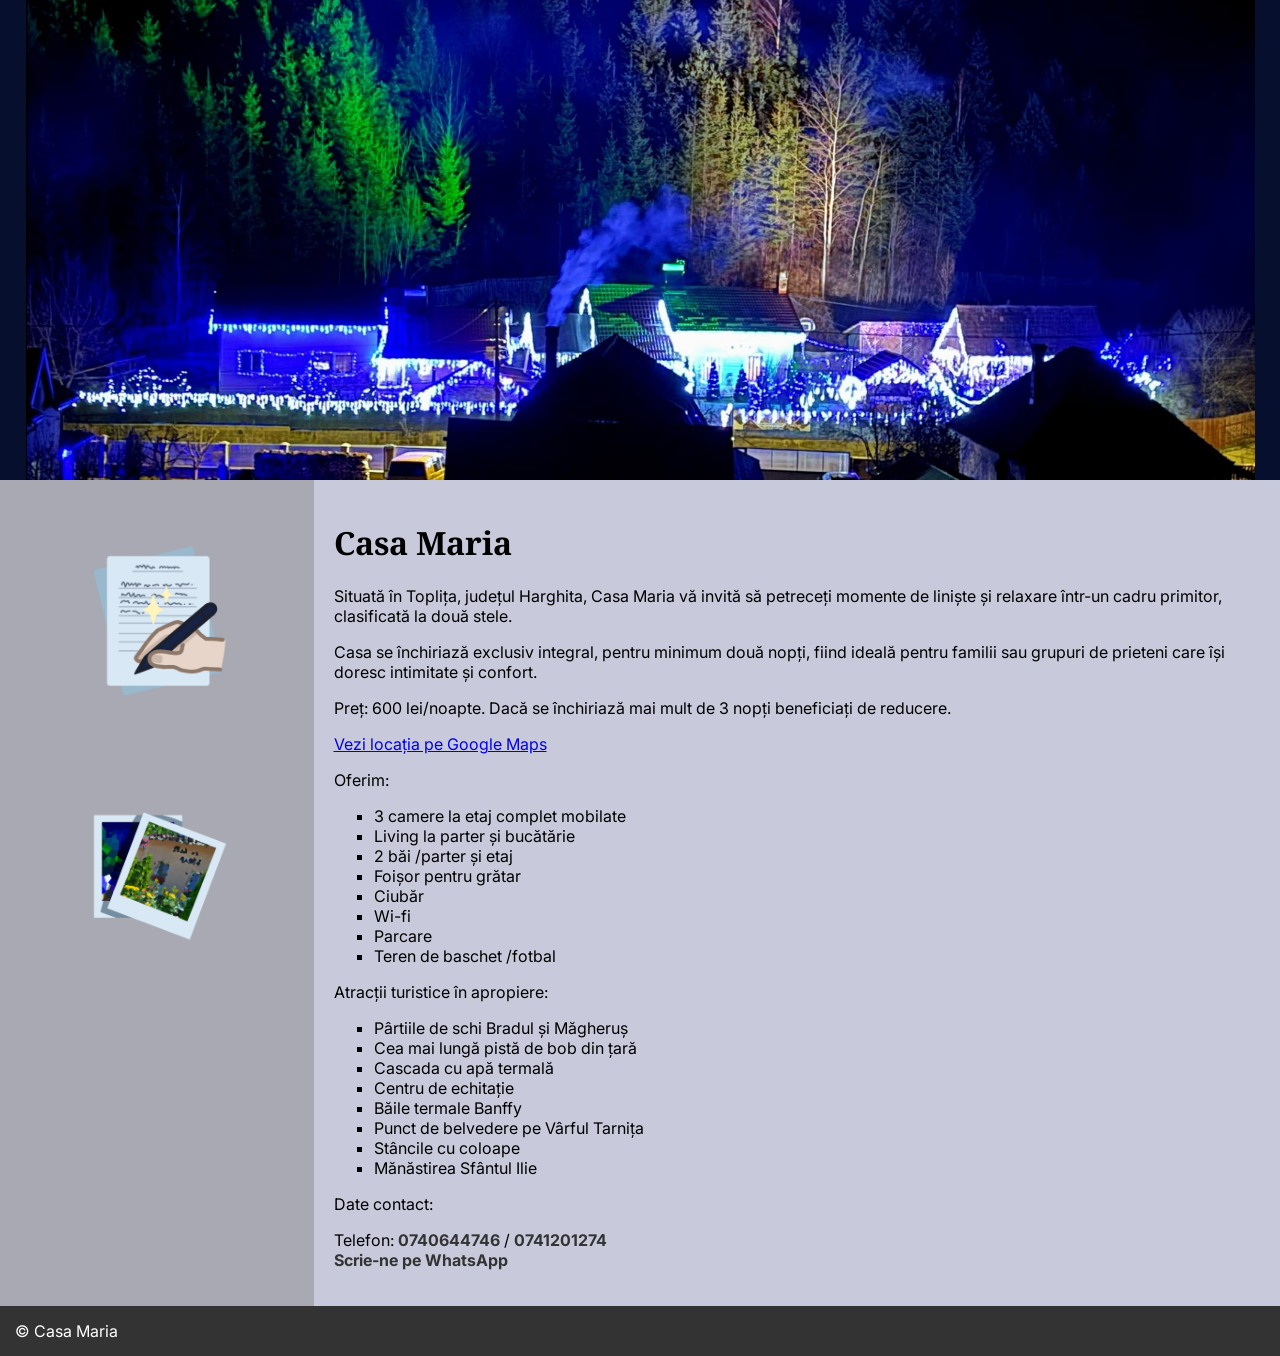
<file: index.html>
<!DOCTYPE html>
<html lang="ro">
<head>
    <meta name="google-site-verification" content="R9UTzzkCDRk5_KQZ_WExE7CWRWQ38i_Rw65Vox1uQO8" />
    <meta charset="UTF-8">
    <meta name="viewport" content="width=device-width, initial-scale=1.0">
    <title>Casa Maria</title>
    <link rel="stylesheet" href="base.css">
    <link href="https://fonts.googleapis.com/css2?family=Inter&family=Noto+Serif&display=swap" rel="stylesheet">
</head>
<body>

    <header>
    </header>

    <div class="layout">

        <nav class="menu">
            <ul class="menu-list">
                <li>
                    <a href="form_page.html">
                        <img src="poze/formularIcon.png" alt="formular icon" />
                    </a>
                </li>
                <li>
                    <a href="photo_page.html">
                        <img src="poze/pozeIcon.png" alt="poze icon" />
                    </a>
                </li>
            </ul>
        </nav>

        <main class="container">
            <h1>Casa Maria</h1>
            <p>
                Situată în Toplița, județul Harghita, Casa Maria vă invită să petreceți momente de liniște și relaxare într-un cadru primitor, clasificată la două stele.
            </p>
            <p>
                Casa se închiriază exclusiv integral, pentru minimum două nopți, fiind ideală pentru familii sau grupuri de prieteni care își doresc intimitate și confort.
            </p>
            <p>
                Preț: 600 lei/noapte. Dacă se închiriază mai mult de 3 nopți beneficiați de reducere.
            </p>

            <a href="https://www.google.com/maps/place/Casa+Maria/@46.9124021,25.3373062,21z" target="_blank" title="Casa Maria">
                Vezi locația pe Google Maps
            </a>

            <p>Oferim:</p>
            <ul class="lista-servicii">
                <li>3 camere la etaj complet mobilate</li>
                <li>Living la parter și bucătărie</li>
                <li>2 băi /parter și etaj</li>
                <li>Foișor pentru grătar</li>
                <li>Ciubăr</li>
                <li>Wi-fi</li>
                <li>Parcare</li>
                <li>Teren de baschet /fotbal</li>
            </ul>

            <p>Atracții turistice în apropiere:</p>
            <ul class="lista-servicii">
                <li>Pârtiile de schi Bradul și Măgheruș</li>
                <li>Cea mai lungă pistă de bob din țară</li>
                <li>Cascada cu apă termală</li>
                <li>Centru de echitație</li>
                <li>Băile termale Banffy</li>
                <li>Punct de belvedere pe Vârful Tarnița</li>
                <li>Stâncile cu coloape</li>
                <li>Mănăstirea Sfântul Ilie</li>
            </ul>

            <p>Date contact:</p>
            <ul class="lista-contact">
                <li>Telefon: <a href="tel:0740644746">0740644746</a> / <a href="tel:0741201274">0741201274</a></li>
                <li><a href="https://wa.me/40740644746" target="_blank">Scrie-ne pe WhatsApp</a></li>
            </ul>
        </main>

    </div>

    <footer>
        © Casa Maria
    </footer>
    <script src="base.js" ></script>
    
</body>
</html>
</file>
<file: base.css>
/*MAIN PAGE CSS*/
/*for desktop*/

body {
    margin: 0;
    padding: 0;
    font-family: 'Inter', Arial, sans-serif;
    display: flex;
    flex-direction: column;
    min-height: 100vh;
    background-color: #c8cadb;
}

h1, h2, h3, h4, h5, h6 {
    font-family:'Noto Serif',Arial,sans-serif;
}

header {
    background: #070f2e;
    color: white;
    padding: 15px;
    min-height:50vh;
    background-image:url("poze/background.jpeg");
    background-size:contain;
    background-position:center;
    background-repeat:no-repeat;
    
}
footer {
    background: #333;
    color: white;
    padding: 15px;
    max-height: 3vh;
    min-height: 1vh;
}
.layout {
    display: flex;
    flex:1;
}
main {
    background-color: #c8cadb;
}
.menu{
    width: 31.5vh;
    background: #a8a9b3;
    padding: 15px;
    
}
    .menu ul {
        display: flex;
        flex-direction: column;
    }
    .menu li {
        margin: auto;
        
    }
    .menu a {
        display: flex;
        justify-content: center;
        align-items: center;
        width: 100%;
        padding: 10px;
        box-sizing: border-box;
        text-decoration: none;
        color: black;
        background: inherit;
        height: 250px;
        border:none;
    }
    
    .menu a:active, .menu a:hover, .menu a:focus, .menu a:after {
        background: #a8a9b3;
        color: #a8a9b3;
    }
    .menu img {
        display: block;
        height:150px;
        width:150px;
    }
        .menu img:hover {
            filter: drop-shadow(0 10px 20px rgba(0,0,0,0.5));
            width: 230px;
            height: 230px;
            transform:translateX(-15px);
            transition: width 1s,height 1s,transform 0.5s ease-in;
        }
    .menu ul {
        list-style: none;
        margin: 0;
        padding: 0;
    }
.container {
    flex: 1;
    padding: 20px;
}


.lista-servicii {
    list-style-type: square;
}

.lista-contact {
    list-style-type: none;
    padding: 0;
}

    .lista-contact a {
        color: #333;
        text-decoration: none;
        font-weight: bold;
    }
    /*GALLERY CSS*/
#titlu-galerie {
    text-align:center;
}
.galerie-poze {
    display: flex;
    flex-wrap: wrap;
    gap: 3vh;
    margin: 2vh;
}

    .galerie-poze img {
        width: 65vh;
        height: auto;
        cursor: pointer;
        border-radius: 8px;
        transition: transform 0.3s ease;
    }

        .galerie-poze img:hover {
            transform: scale(1.05);
        }

.lightbox {
    display: none;
    position: fixed;
    z-index: 999;
    top: 0;
    left: 0;
    width: 100%;
    height: 100%;
    background: rgba(0,0,0,0.85);
    justify-content: center;
    align-items: center;
}

    .lightbox img {
        max-width: 90%;
        max-height: 90%;
        border-radius: 12px;
        box-shadow: 0 0 20px #fff;
        cursor: pointer;
    }

    /*---BOOKING FORM CSS*/
#bookingPage {
    background-image:url("poze/pisici.png");
    background-size:41.2vh;
    

}

#loading {
    position: fixed; 
    top: 50%;
    left: 50%;
    transform: translate(-50%, -50%);
    display: flex;
    justify-content: center;
    align-items: center;
    padding: 40px;
    background-color: #fff;
    border: 2px solid black;
    border-radius: 12px;
}
.booking-form {
    display: none;
    flex-direction: column;
    gap: 10px;
    max-width: 400px;
    position:center;
    margin:10vh auto;
    border:2px solid black;
    border-radius:2vh;
    padding:5vh;
    background:#e7fdff;

    

}

    .booking-form input,
    .booking-form textarea {
        padding: 8px;
        font-size: 14px;
        border-radius:2vh;
    }

    .booking-form button {
        padding: 10px;
        background-color: #2d6cdf;
        color: white;
        border: none;
        cursor: pointer;
        border-radius:2vh;
    }

        .booking-form button:hover {
            background-color: #1f4fa8;
        }

@media(max-width: 800px) {
    .layout {
        display:flex;
        flex-direction: column;
    }

   
        .menu {
            width: 100%;
            padding: 10px;
            box-sizing: border-box;
        }

            .menu ul {
                display: flex;
                flex-direction: row;
                padding: 0;
                margin: 0;
            }

            .menu li {
                flex: 1;
                margin: 0;
            }

            .menu a {
                height: 100px;
            }

            .menu img {
                width: 80px;
                height: 80px;
                transform: none;
                filter: none;
            }
                .menu img:hover {
                    width: 80px;
                    height: 80px;
                    transform: none;
                    filter: none;
                    transition:none;
                }

        .galerie-poze img {
            width: 28%;
        }
    
}
</file>
